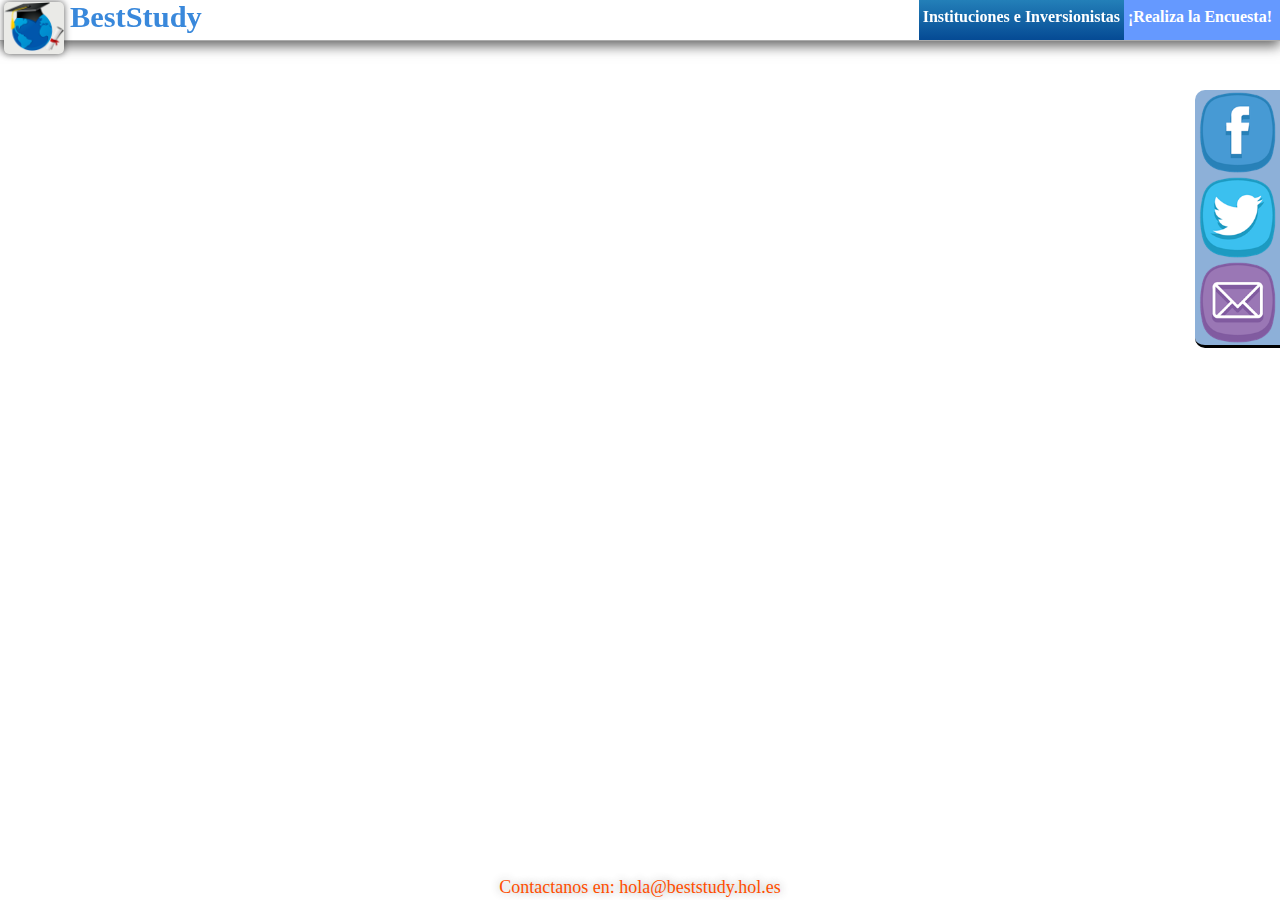
<file: index.html>
<!DOCTYPE html>
<html>

<head>
	<meta charset="UTF-8">
	<meta name="viewport" content="width=device-width, initial-scale=1.0">
	
	<title>Best Study</title>

	<link rel="stylesheet" type="text/css" href="estilo.css">
	<script type="text/javascript">

	</script>
</head>

<body>
		<nav>
			<a href="http://www.beststudy.hol.es"><div id="marco"><img id="icon" src="icons/icono.png" alt="logo_BestStudy"></div><h1>BestStudy</h1></a> 

			<ul><li id="inv"><a class="menu" id="ins" href="inst"><h4>Instituciones e Inversionistas</h4></a></li><li id="cues"><a class="menu" id="encu" href="https://tecnobeni.typeform.com/to/QfFInt" target="_blank"><h4>¡Realiza la Encuesta!&nbsp;</h4></a></li></ul>
		</nav>
	<aside>
		<a class="social" href="https://www.facebook.com/beststudyla" target="_blank"><img class="soic" src="icons/faceRe128.png" alt=""></a>
		<a class="social" href="https://twitter.com/beststudyla" target="_blank"><img class="soic" src="icons/twit128.png" alt=""></a>
		<a class="social" href="mailto:hola@beststudy.hol.es"><img class="soic" src="icons/cor_128.png" alt="" title="hola@beststudy.hol.es"></a>
	</aside>

	<footer>
		<a href="" id="final">Contactanos en: hola@beststudy.hol.es</a>
	</footer>
</body>

</html>
</file>
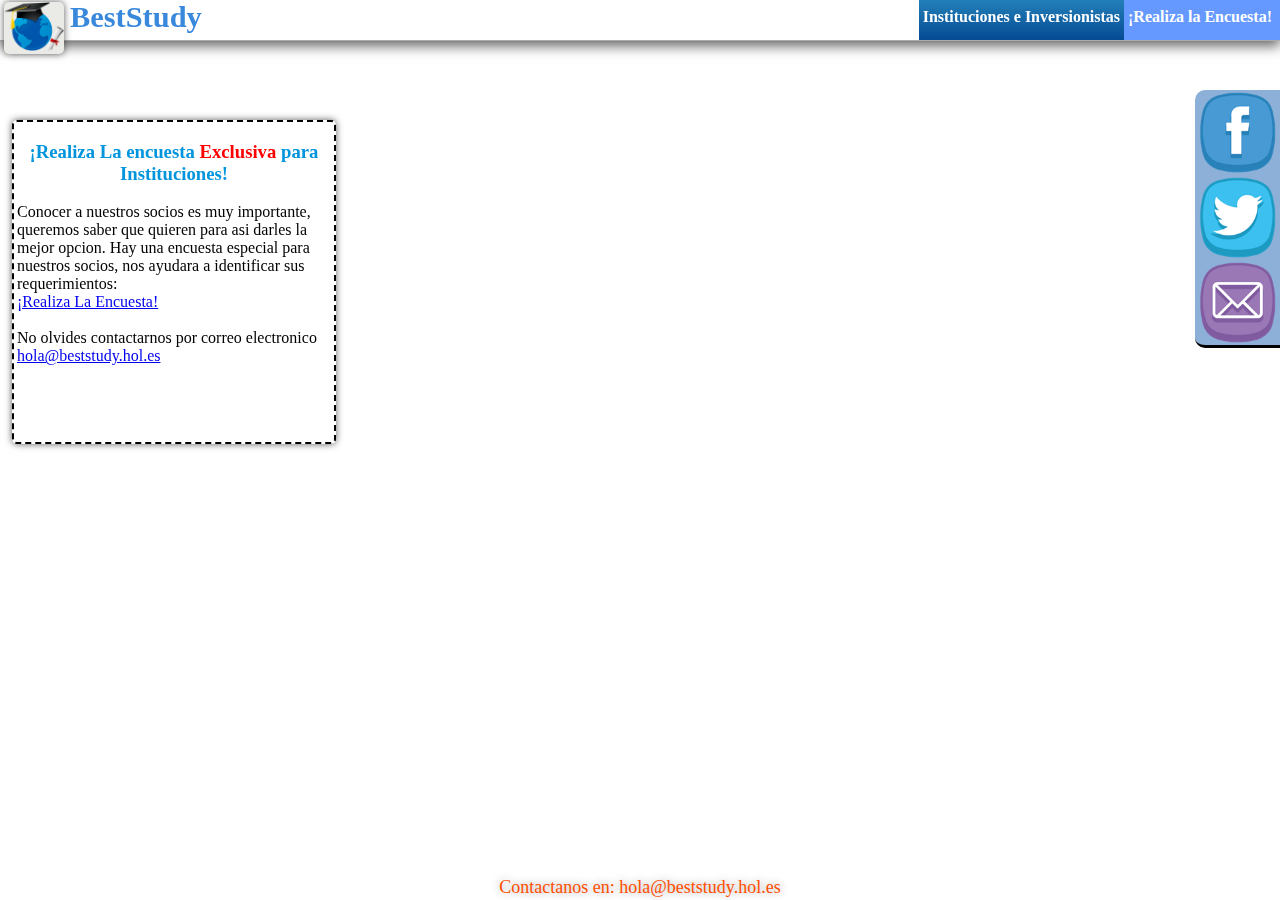
<file: inst/index.html>
<!DOCTYPE html>
<html>

<head>
	<meta charset="UTF-8">
	<meta name="viewport" content="width=device-width, initial-scale=1.0">
	
	<title>Best Study</title>

	<link rel="stylesheet" type="text/css" href="../estilo.css">
	<script type="text/javascript">

	</script>
</head>

<body>
		<nav>
			<a href="http://www.beststudy.hol.es"><div id="marco"><img id="icon" src="../icons/icono.png" alt="logo_BestStudy"></div><h1>BestStudy</h1></a> 

			<ul><li id="inv"><a class="menu" id="ins" href=""><h4>Instituciones e Inversionistas</h4></a></li><li id="cues"><a class="menu" id="encu" href="https://tecnobeni.typeform.com/to/QfFInt" target="_blank"><h4>¡Realiza la Encuesta!&nbsp;</h4></a></li></ul>
		</nav>
	<aside>
		<a class="social" href="https://www.facebook.com/beststudyla" target="_blank"><img class="soic" src="../icons/faceRe128.png" alt=""></a>
		<a class="social" href="https://twitter.com/beststudyla" target="_blank"><img class="soic" src="../icons/twit128.png" alt=""></a>
		<a class="social" href="mailto:hola@beststudy.hol.es" target="_blank"><img class="soic" src="../icons/cor_128.png" alt=""></a>
	</aside>
	
	<div id="contenedor">
		<h3>¡Realiza La encuesta <span>Exclusiva</span> para Instituciones!</h3>
		<p>
			Conocer a nuestros socios es muy importante, queremos saber que quieren para asi darles la mejor opcion. Hay una encuesta especial para nuestros socios, nos ayudara a identificar sus requerimientos:
			<br>
			<a class="typeform-share link" href="https://tecnobeni.typeform.com/to/ZI6Hdk" data-mode="1" target="_blank">¡Realiza La Encuesta!</a>
			<script>(function(){var qs,js,q,s,d=document,gi=d.getElementById,ce=d.createElement,gt=d.getElementsByTagName,id='typef_orm',b='https://s3-eu-west-1.amazonaws.com/share.typeform.com/';if(!gi.call(d,id)){js=ce.call(d,'script');js.id=id;js.src=b+'share.js';q=gt.call(d,'script')[0];q.parentNode.insertBefore(js,q)}})()</script>

			<br>
			<br>
			No olvides contactarnos por correo electronico <a href="mailto:hola@beststudy.hol.es">hola@beststudy.hol.es</a> 
		</p>			
	</div>

	<footer>
		<a href="" id="final">Contactanos en: hola@beststudy.hol.es</a>
	</footer>

</body>

</html>
</file>
<file: estilo.css>
@font-face{
	font-family: crayon;
	src: url(https://googledrive.com/host/0B8XlsgSsgV9iSENSUjlkb2FCZ1U/orange_juice_20.ttf) format('opentype');
}

@font-face{
	font-family: fira;
	src: url(https://googledrive.com/host/0B8XlsgSsgV9iSENSUjlkb2FCZ1U/FiraSans-Regular.ttf) format('truetype');
}

body{
	margin: 0px;
	background: url(https://googledrive.com/host/0B8XlsgSsgV9ieHZLNzR0ZDBRZU0/fond3redu.png) no-repeat center center fixed;
	-webkit-background-size: cover;
	-moz-background-size: cover;
	-o-background-size: cover;
	background-size: cover;
}

#icon{
	float: left;
	width: 60px;
}

nav{
	z-index: 1;
	height: 40px;
	position: fixed;
	width: 100%;
	background: white;

	-webkit-box-shadow: 0px 5px 12px 0px rgba(50, 50, 50, 0.75);
-moz-box-shadow:    0px 5px 12px 0px rgba(50, 50, 50, 0.75);
box-shadow:         0px 5px 12px 0px rgba(50, 50, 50, 0.75);

	border-bottom:outset 1px white;
}

div{
	left:0px;
	position: fixed;
	margin-left: 4px;
	margin-top: 2px;
	float: left;
	display: inline-block;
	width: 60px;
	height: 52px;
	background: #EAEAE7;
	border-radius: 5px;

	-webkit-box-shadow: 0px 0px 7px 0px rgba(50, 50, 50, 0.8);
	-moz-box-shadow:    0px 0px 7px 0px rgba(50, 50, 50, 0.8);
	box-shadow:         0px 0px 7px 0px rgba(50, 50, 50, 0.8);
}

ul,li{
	margin-top: 0px;
	list-style: none;
	display: inline-block;
}

ul{
	padding: 0px;
	margin: 0;
	float: right;
}

li{
	font-family: fira;
	text-align: center;
	height: 40px;
}

/*li:hover{
	box-shadow: 5px black;
}*/

.menu{
	height: 40px;
	display: block;
	text-decoration: none;
}


li#inv{
	background-image: -webkit-gradient(
	linear,
	left bottom,
	left top,
	color-stop(0, #054A94),
	color-stop(0.99, #237FB8)
);
background-image: -o-linear-gradient(top, #054A94 0%, #237FB8 99%);
background-image: -moz-linear-gradient(top, #054A94 0%, #237FB8 99%);
background-image: -webkit-linear-gradient(top, #054A94 0%, #237FB8 99%);
background-image: -ms-linear-gradient(top, #054A94 0%, #237FB8 99%);
background-image: linear-gradient(to top, #054A94 0%, #237FB8 99%);
	
	opacity: 1;
	transition: opacity 0.5s, border-bottom 0.2s, border-left 0.2s;
}

li#cues{
	background-color: #6599FF;

	animation: parpadeo 5s;
	-webkit-animation: parpadeo 5s;
	animation-iteration-count:infinite;
	-webkit-animation-iteration-count:infinite;

	transform:scale(1,1);
	-webkit-transform:scale(1,1);
	
	transition: transform 1s;
	-webkit-transition: -webkit-transform 1s;
}

@keyframes parpadeo{
	0%{box-shadow: 0px 1px 0px 0px rgba(0, 202, 242, 0.5);}
	25%{box-shadow: 0px 5px 5px 0px rgba(0, 202, 242, 0.5);}
	50%{box-shadow:0px 8px 8px 0px rgba(0, 202, 242, 0.5);}
	75%{box-shadow:0px 10px 12px 0px rgba(0, 202, 242, 0.5);}
	100%{box-shadow:0px 1px 0px 0px rgba(0, 202, 242, 0.5);}
}

@-webkit-keyframes parpadeo{
	0%{box-shadow: 0px 1px 0px 0px rgba(0, 202, 242, 0.5);}
	25%{box-shadow: 0px 5px 5px 0px rgba(0, 202, 242, 0.5);}
	50%{box-shadow:0px 8px 8px 0px rgba(0, 202, 242, 0.5);}
	75%{box-shadow:0px 10px 12px 0px rgba(0, 202, 242, 0.5);}
	100%{box-shadow:0px 1px 0px 0px rgba(0, 202, 242, 0.5);}
}

li#cues:hover{
	transform:scale(1.1,1.1);
	-webkit-transform:scale(1.1,1.1);

}

li#inv:hover{
	opacity: 0.8;
}

aside{
	margin-top: 90px;
	position: fixed;
	display: block;
	right: 0px;
	background-color: rgba(28, 98, 177, 0.5);

	-moz-border-radius-topleft: 10px;
	-webkit-border-top-left-radius: 10px;
	border-top-left-radius: 10px;
	-moz-border-radius-bottomleft: 10px;
	-webkit-border-bottom-left-radius: 10px;
	border-bottom-left-radius: 10px; 
	border-bottom: outset;
	border-bottom-color: black; 
}

.social{
	/*display: block;*/
}

.social:hover{
	border-bottom: outset;
}

h1{
	font-size: 1.9em;
	float: left;
	margin-left: 70px;
	margin-top: 0px;
	color: rgba(35, 123, 215, 0.9);
	font-family: crayon;
}

h4{
	z-index: 2;
	padding-left: 4px;
	padding-right: 4px;
	margin-top: 0px;
	padding-top: 8px;
}

img.soic{
	display: block;
	width: 85px;

	transition: transform 0.4s;
	-moz-transition:transform 0.4s;
	-webkit-transition: -webkit-transform 0.4s;
	-o-transition: transform 0.4s;
}

.soic:hover{
	transform:rotate(360deg);
	-ms-transform:rotate(360deg);
	-moz-transform:rotate(360deg);
	-webkit-transform:rotate(360deg);
	-o-transform:rotate(360deg);
}

.soic:active{
	transform:scale(0.8,0.8);
	-webkit-transform:scale(0.8,0.8);
}

a#encu{
	z-index: 1;
	color: white;
	transition: transform 0.2s;
	-moz-transition: transform 0.2s;
	-webkit-transition: -webkit-transform 0.2s;
	-o-transition: transform 0.2s;
	-ms-transition: -ms-transform 0.2s;
}

a#encu:visited{
	text-decoration: none;
	color: white;
}

a#encu:active, a#ins:active{
	transform:scale(0.9,0.9);
	-webkit-transform:scale(0.9,0.9);
	-ms-transform: scale(0.9,0.9);
}

a#ins:visited{
	text-decoration: none;
	color: white;
}
a#ins{
	z-index: 1;
	color:white;
	transition: transform 0.2s;
	-ms-transition: transform 0.2s;
	-webkit-transition: -webkit-transform 0.2s;
}


/*---------------------media queries-------------------------*/
@media screen and (max-width: 604px){
	
	ul{
		width: 100%;
	}
	li{
		display: block;
	}

	li#inv{
		margin-top: -25px;
	}

	aside{
		display: block;
		bottom: 0px;
	}
	img.soic{
		display: inline;
	}
}

/*------------------------articulos------------------------*/
#contenedor{
	border: 2px dashed black;
	left: 12px;
	margin:0 auto;
	margin-top: 120px;
	background-color: white;
	display: block;
	width: 320px;
	height: 320px;
	font-family: fira;
}

p{
	padding-left: 3px;
	padding-right: 3px;
	width: 320px;
	height: 480px;
	text-align: left;
}
h3{
	text-align: center;
	color:#0095DD;
}

span{
	color:red;
}
footer{
	text-align: center;
	bottom: 2px;
	height: 21px;
	background-color: white;
	width: 100%;
	display: block;
	position: absolute;
}

#final{
	text-align: center;
	font-family: fira;
	color: #FF4E00;
	font-size: 18px;
	text-decoration: none;
	text-shadow: 0px 0px 8px rgba(150, 150, 150, 0.9);
}
</file>
